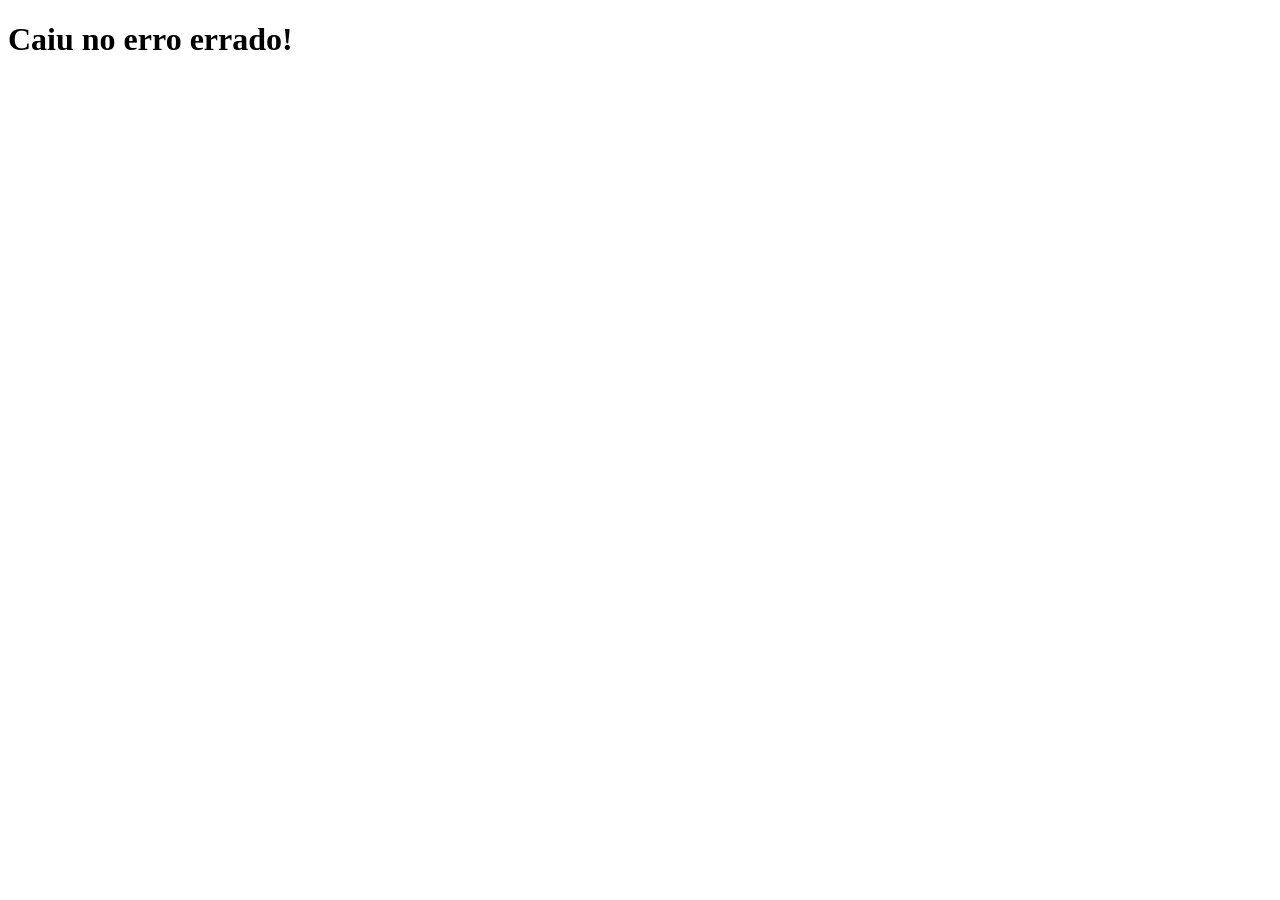
<file: lojati/front/erro.html>
<!DOCTYPE html>
<html lang="pt-br">
<head>
    <meta charset="UTF-8">
    <meta name="viewport" content="width=device-width, initial-scale=1.0">
    <title>Error 404</title>
</head>
<body>
    <h1>Caiu no erro errado!</h1>
</body>
</html>
</file>
